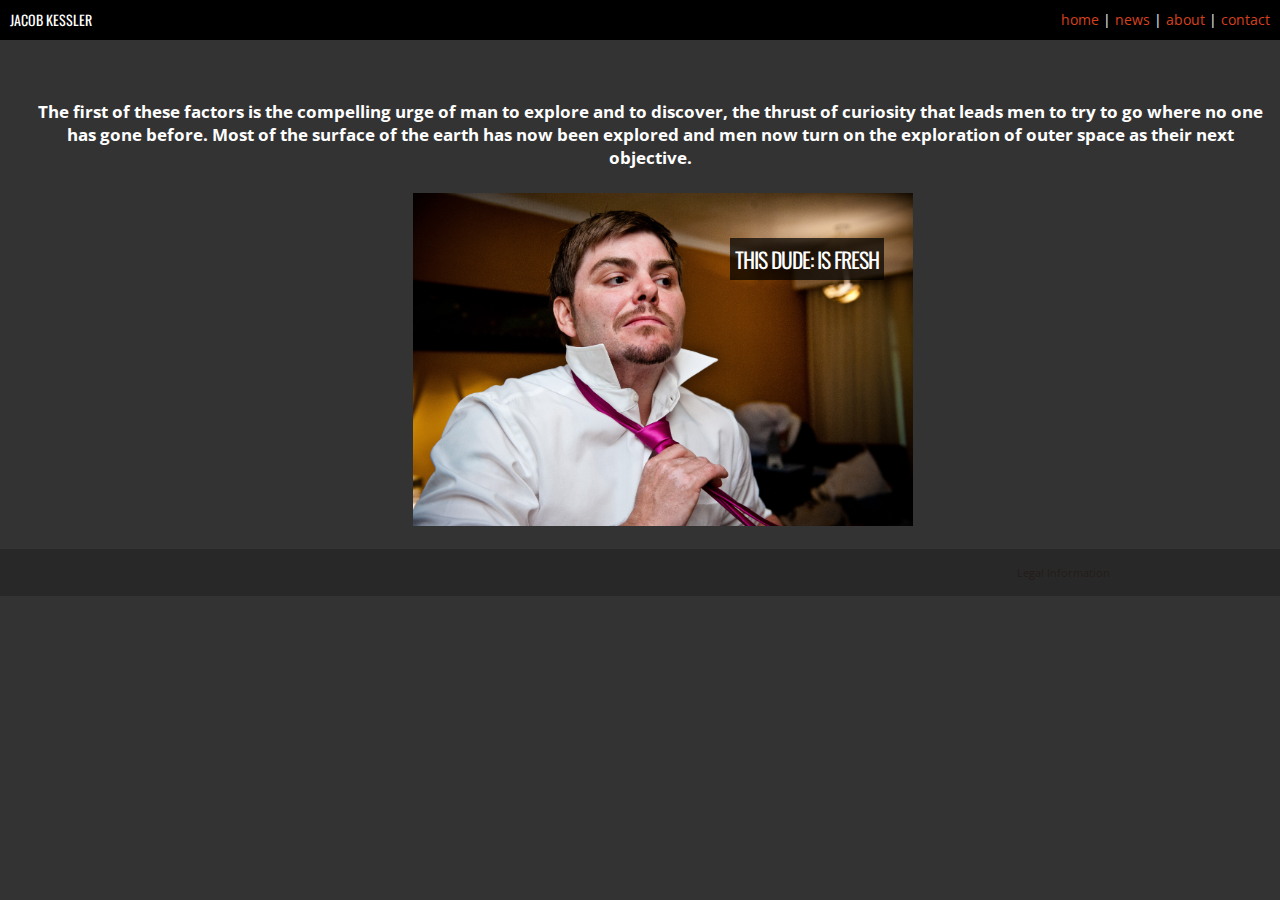
<file: index.html>
<!DOCTYPE html>
<html>
	<head>
		<title>jacobkessler.com</title>
		<link href='http://fonts.googleapis.com/css?family=Oswald:700|Open+Sans:400italic,700italic,400,700' rel='stylesheet' type='text/css'>
		<link rel="stylesheet" type="text/css" href="Styles/main.css">
		<link rel="stylesheet" type="text/css" href="Styles/960_12_col.css" />
	</head>
	<body>
		<div class="header">
			<h1 id="title">Jacob Kessler</h1>
			<div class="container 12">
<!-- 				<div class="grid_5">
					<img src="images/main_image.png" alt="" width="284" height="331" />
				</div> -->
				<div class="nav">
					<a href="index.html">home</a> | <a href="pages/news.html">news</a> | <a href="pages/about.html">about</a> | <a href="pages/contact.html">contact</a>
				</div>
			</div>
		</div>
				<div class="grid_12 column1 front_image">
					<h3 id="banner">The first of these factors is the compelling urge of man to explore and to discover, the thrust of curiosity that leads men to try to go where no one has gone before. Most of the surface of the earth has now been explored and men now turn on the exploration of outer space as their next objective.</h3>
					<p>
					<div class="image">
						<ul class="img-list">
							<li>
								<img src="images/jake.jpg" height="333" width="500">
								<h2><span>This Dude: Is Fresh</span></h2>
							</li>
						</ul>
					</div>
					</p>
				</div>
		<div class="footer clearfix">
			<div class="container_12">
				<p class="grid_12"><a href="">Legal Information</a></p>
			</div>
		</div>
	</body>
</html>
</file>
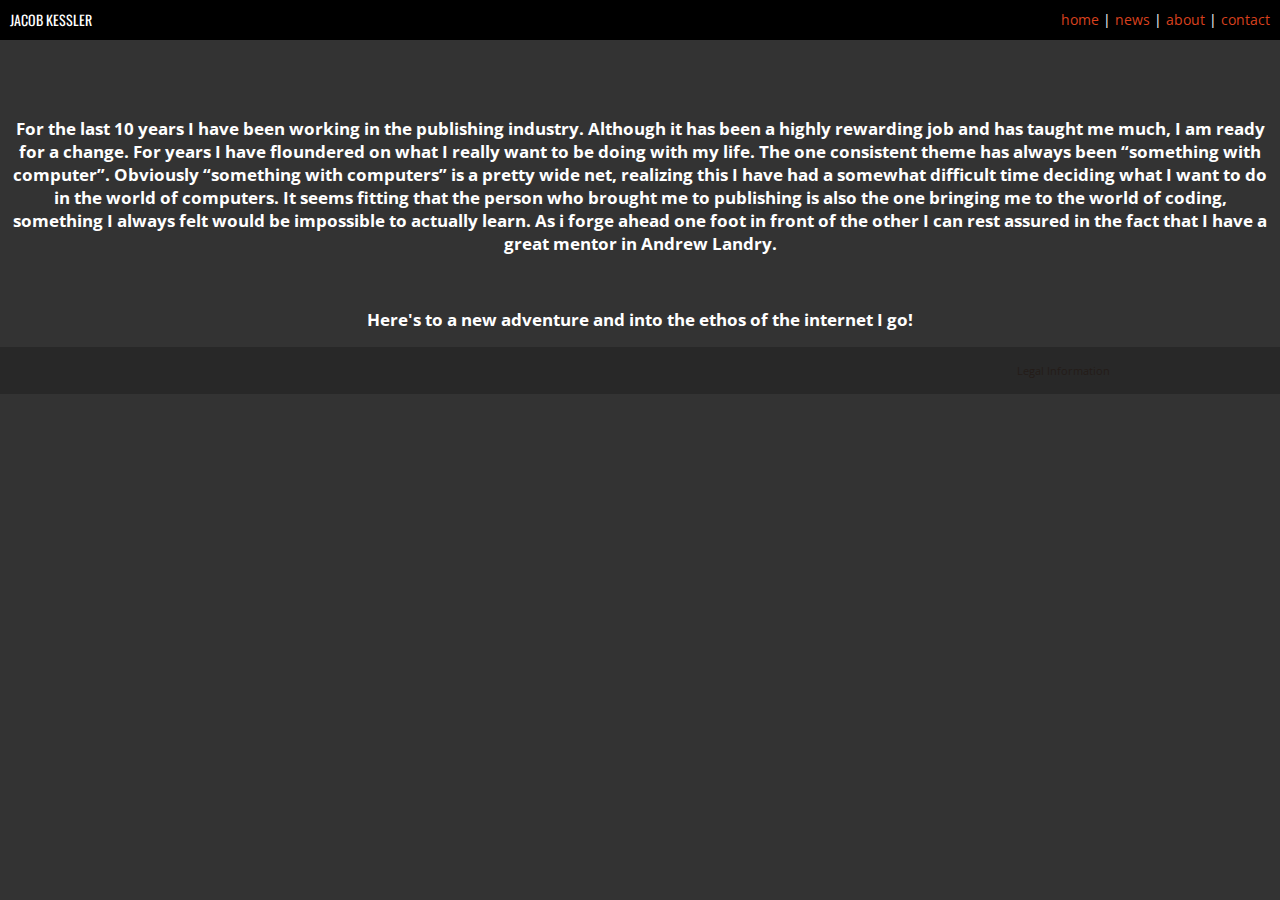
<file: pages/about.html>
<!DOCTYPE html>
<html>
	<head>
		<title>jacobkessler.com</title>
		<link href='http://fonts.googleapis.com/css?family=Oswald:700|Open+Sans:400italic,700italic,400,700' rel='stylesheet' type='text/css'>
		<link rel="stylesheet" type="text/css" href="../Styles/main.css">
		<link rel="stylesheet" type="text/css" href="../Styles/960_12_col.css" />
	</head>
	<body>
		<div class="header">
			<h1 id="title">Jacob Kessler</h1>
			<div class="container 12">
<!-- 				<div class="grid_5">
					<img src="images/main_image.png" alt="" width="284" height="331" />
				</div> -->
				<div class="nav">
					<a href="../index.html">home</a> | <a href="../pages/news.html">news</a> | <a href="about.html">about</a> | <a href="../pages/contact.html">contact</a>
				</div>
			</div>
		</div>
		<div class="grid_12 main">
			<h3>For the last 10 years I have been working in the publishing industry. Although it has been a highly rewarding job and has taught me much, I am ready for a change. For years I have floundered on what I really want to be doing with my life. The one consistent theme has always been <q>something with computer</q>. Obviously <q>something with computers</q> is a pretty wide net,  realizing this I have had a somewhat difficult time deciding what I want to do in the world of computers. It seems fitting that the person who brought me to publishing is also the one bringing me to the world of coding, something I always felt would be impossible to actually learn. As i forge ahead one foot in front of the other I can rest assured in the fact that I have a great mentor in Andrew Landry.</h3>
			<br />
			<h3>Here's to a new adventure and into the ethos of the internet I go!</h3>
		</div>
		<div class="footer clearfix">
			<div class="container_12">
				<p class="grid_12"><a href="">Legal Information</a></p>
			</div>
		</div>
	</body>
</html>
</file>
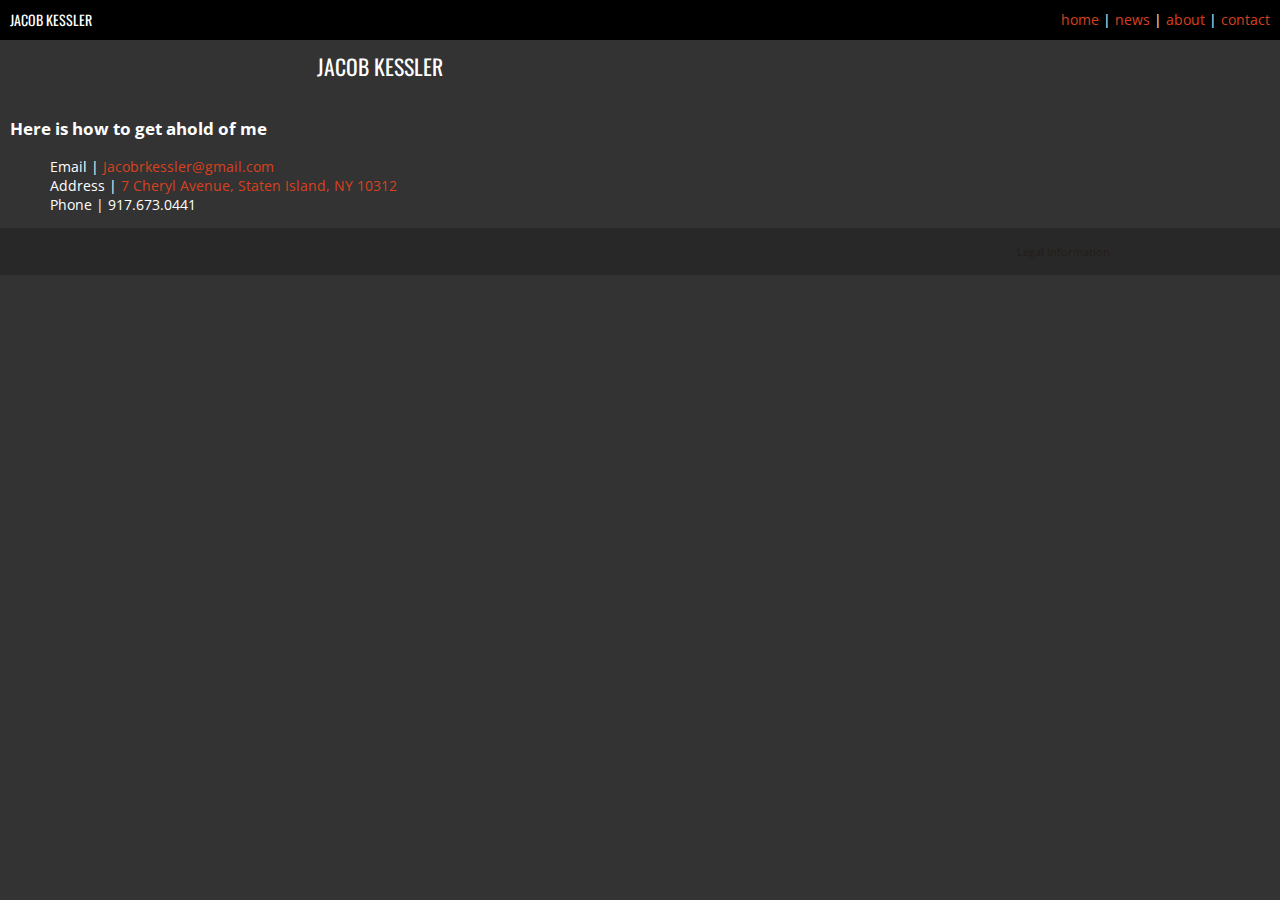
<file: pages/contact.html>
<!DOCTYPE html>
<html>
	<head>
		<title>jacobkessler.com</title>
		<link href='http://fonts.googleapis.com/css?family=Oswald:700|Open+Sans:400italic,700italic,400,700' rel='stylesheet' type='text/css'>
		<link rel="stylesheet" type="text/css" href="../Styles/main.css">
		<link rel="stylesheet" type="text/css" href="../Styles/960_12_col.css" />
	</head>
	<body>
		<div class="header">
			<h1 id="title">Jacob Kessler</h1>
			<div class="container 12">
<!-- 				<div class="grid_5">
					<img src="images/main_image.png" alt="" width="284" height="331" />
				</div> -->
				<div class="nav">
					<a href="../index.html">home</a> | <a href="../pages/news.html">news</a> | <a href="../pages/about.html">about</a> | <a href="contact.html">contact</a>
				</div>
			</div>
		</div>
		<div class="grid_12 main contact">
			<h3>Here is how to get ahold of me</h3>
			<h2>Jacob Kessler</h2>
			<ul> 
				<li>Email | <a href="mailto:jacobrkessler@gmail.com">Jacobrkessler@gmail.com</a></li>
				<li>Address | <a href="https://www.google.com/maps/place/7+Cheryl+Ave,+Staten+Island,+NY+10312/@40.559739,-74.178156,17z/data=!3m1!4b1!4m2!3m1!1s0x89c24b0ea0516cc3:0xa03b96df9e95d8c6" target="blank">7 Cheryl Avenue, Staten Island, NY 10312</a></li>
				<li>Phone | 917.673.0441</li>
			</ul>
		</div>
		<div class="footer clearfix">
			<div class="container_12">
				<p class="grid_12"><a href="">Legal Information</a></p>
			</div>
		</div>
	</body>
</html>
</file>
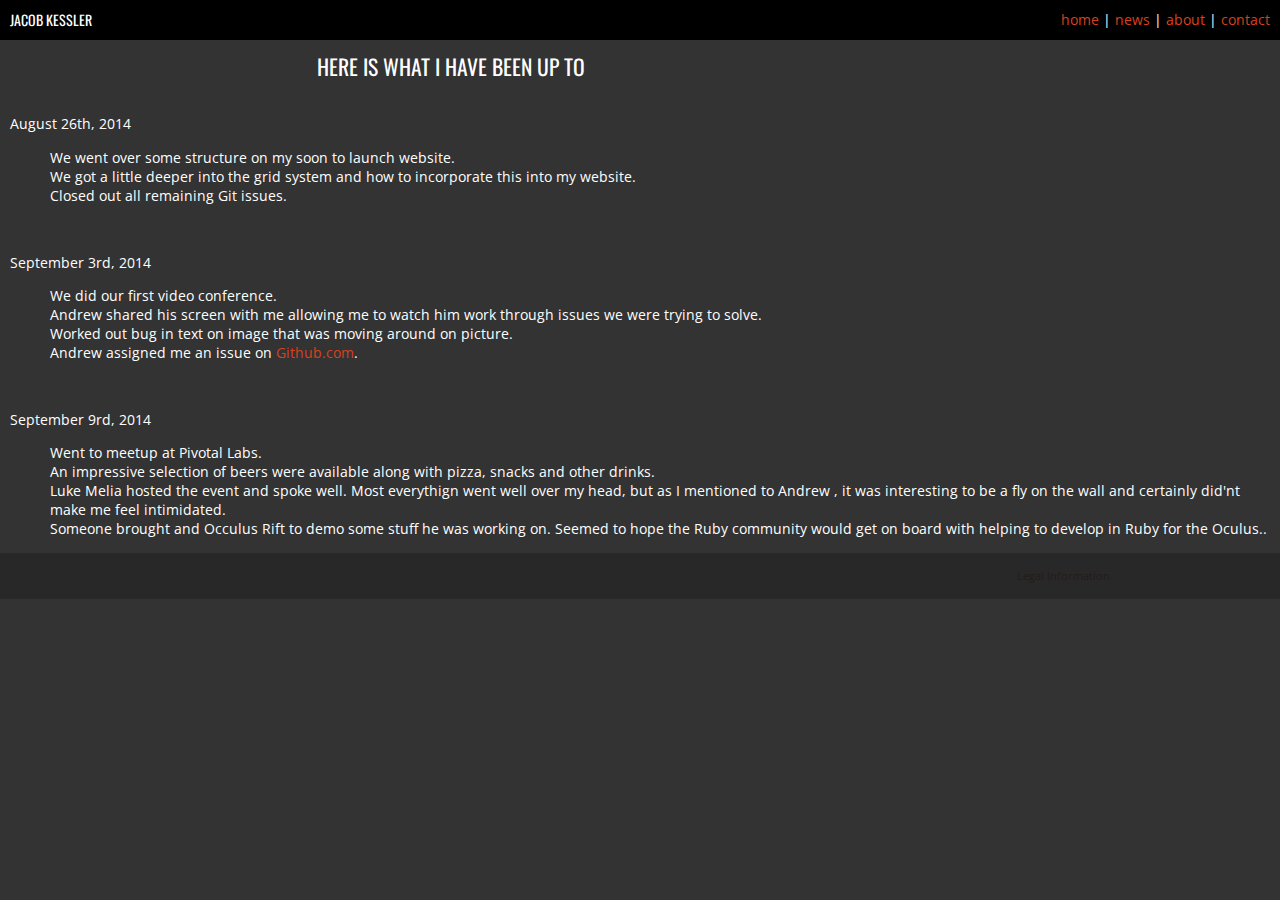
<file: pages/news.html>
<!DOCTYPE html>
<html>
	<head>
		<title>jacobkessler.com</title>
		<link href='http://fonts.googleapis.com/css?family=Oswald:700|Open+Sans:400italic,700italic,400,700' rel='stylesheet' type='text/css'>
		<link rel="stylesheet" type="text/css" href="../Styles/main.css">
		<link rel="stylesheet" type="text/css" href="../Styles/960_12_col.css" />
	</head>
	<body>
		<div class="header">
			<h1 id="title">Jacob Kessler</h1>
			<div class="container 12">
<!-- 				<div class="grid_5">
					<img src="images/main_image.png" alt="" width="284" height="331" />
				</div> -->
				<div class="nav">
					<a href="../index.html">home</a> | <a href="news.html">news</a> | <a href="../pages/about.html">about</a> | <a href="../pages/contact.html">contact</a>
				</div>
			</div>
		</div>
		<div class="grid_12 main news_items">
			<h2>Here is what I have been up to</h2>
			<p>August 26th, 2014</p>
			<ul> 
				<li>We went over some structure on my soon to launch website.</li>
				<li>We got a little deeper into the grid system and how to incorporate this into my website.</li>
				<li>Closed out all remaining Git issues.</li>
			</ul>
			<br />
			<p>September 3rd, 2014</p>
			<ul> 
				<li>We did our first video conference.</li>
				<li>Andrew shared his screen with me allowing me to watch him work through issues we were trying to solve.</li>
				<li>Worked out bug in text on image that was moving around on picture.</li>
				<li>Andrew assigned me an issue on <a href="https://github.com/">Github.com</a>.</li>
			</ul>
			<br />
			<p>September 9rd, 2014</p>
			<ul> 
				<li>Went to meetup at Pivotal Labs.</li>
				<li>An impressive selection of beers were available along with pizza, snacks and other drinks.</li>
				<li>Luke Melia hosted the event and spoke well.  Most everythign went well over my head, but as I mentioned to Andrew , it was interesting to be a fly on the wall and certainly did'nt make me feel intimidated.</li>
				<li>Someone brought and Occulus Rift to demo some stuff he was working on.  Seemed to hope the Ruby community would get on board with helping to develop in Ruby for the Oculus.</a>.</li>
			</ul>
		</div>
		<div class="footer clearfix">
			<div class="container_12">
				<p class="grid_12"><a href="">Legal Information</a></p>
			</div>
		</div>
	</body>
</html>
</file>
<file: Styles/main.css>
body {
	color: #ffffff;
	background: #333333;
	font-family: 'Open Sans', sans-serif;	
	font-size: 90%;
	margin: 0px;
	text-align: center;
}

a {
	color: #D9411E;
	text-decoration: none;
}

a:hover {
	color: #d2d9c1;
}

.header {
	background-color: #000;
	padding: 0px 0px 0px 0px;
	height: 40px;
	position: fixed;
	top: px;
	width: 100%;
	z-index: 100;
}

.main {
	margin-top: 100px;
} /*  margin at the top of each page*/

.nav {
	float: right;
	padding: 10px 10px 0px 0px;
	text-align: right;
}

.logo {
	margin-bottom: 20px;
}

.front_image {
	padding: 40px 0px 30px 0px;
	height: 100%;
	position: relative;
	top: 40px;
	width: 100%;
	z-index: 50;

}

#banner {
	text-align: center;
	padding: 10px;
	margin: 10px;
}
 

.pictext {
	position: fixed;
	top: 200px;
	left: 165px;
	width: 100%;
}

h2 span {
	color: white;
	letter-spacing: -1px;
	background: rgb(0, 0, 0); /*fallback color */
	background: rgba(0, 0, 0, 0.7);
	padding: 5px;
}

h1, h2 {
	font-family: 'Oswald', sans-serif;
	font-weight: normal;
	text-transform: uppercase;
}

h1#title {
	font-size: 14px;
	float: left;
	padding-left: 10px;
}

h2 {
	position: absolute;
	margin: 0;
	top: 50px;
	left: 317px;
}

.intro {
	clear: left;
	font-size: 90%;
	line-height: 1.4em;
	color: #FFD452;
}

.news_items {
	float: left;
	text-align: left;
}

.contact {
	float: left;
	text-align: left;
}

ul {
	list-style-type: none;
}

.main-story {
	background-image: url("images/main_image.jpg");
	background-repeat: no-repeat;
	background-position: 122px 142px;
	height: 570px;
}

.more-articles:link {
	color: d2d9c1;
}

.more-articles {
	border-top: 1px solid #573734;
	padding: 10px;
}

.more-articles p {
	border-bottom: 1px solid #d2d9c1;
	padding: 5px 0px 15px 0px;
	font-size: 80%;
}

.more-articles p:last-child {
	border-bottom: none;
}

.footer {
	clear: both;
	background: rgba(0, 0, 0, 0.2);
	padding: 5px 10px;
}

.footer p {
	font-size: 75%;
	text-align: right;
}

.footer a {
	color: #241c18;
}

ul.img-list li {
	display: inline-block;
	margin: 0 1em 1em 0;
	position: relative;
	width: 500px;
}
</file>
<file: Styles/960_12_col.css>
/*
  960 Grid System ~ Core CSS.
  Learn more ~ http://960.gs/

  Licensed under GPL and MIT.
*/

/*
  Forces backgrounds to span full width,
  even if there is horizontal scrolling.
  Increase this if your layout is wider.

  Note: IE6 works fine without this fix.
*/

body {
  min-width: 960px;
}

/* `Container
----------------------------------------------------------------------------------------------------*/

.container_12 {
  margin-left: auto;
  margin-right: auto;
  width: 960px;
}

/* `Grid >> Global
----------------------------------------------------------------------------------------------------*/

.grid_1,
.grid_2,
.grid_3,
.grid_4,
.grid_5,
.grid_6,
.grid_7,
.grid_8,
.grid_9,
.grid_10,
.grid_11,
.grid_12 {
  display: inline;
  float: left;
  margin-left: 10px;
  margin-right: 10px;
}

.push_1, .pull_1,
.push_2, .pull_2,
.push_3, .pull_3,
.push_4, .pull_4,
.push_5, .pull_5,
.push_6, .pull_6,
.push_7, .pull_7,
.push_8, .pull_8,
.push_9, .pull_9,
.push_10, .pull_10,
.push_11, .pull_11 {
  position: relative;
}

/* `Grid >> Children (Alpha ~ First, Omega ~ Last)
----------------------------------------------------------------------------------------------------*/

.alpha {
  margin-left: 0;
}

.omega {
  margin-right: 0;
}

/* `Grid >> 12 Columns
----------------------------------------------------------------------------------------------------*/

.container_12 .grid_1 {
  width: 60px;
}

.container_12 .grid_2 {
  width: 140px;
}

.container_12 .grid_3 {
  width: 220px;
}

.container_12 .grid_4 {
  width: 300px;
}

.container_12 .grid_5 {
  width: 380px;
}

.container_12 .grid_6 {
  width: 460px;
}

.container_12 .grid_7 {
  width: 540px;
}

.container_12 .grid_8 {
  width: 620px;
}

.container_12 .grid_9 {
  width: 700px;
}

.container_12 .grid_10 {
  width: 780px;
}

.container_12 .grid_11 {
  width: 860px;
}

.container_12 .grid_12 {
  width: 940px;
}

/* `Prefix Extra Space >> 12 Columns
----------------------------------------------------------------------------------------------------*/

.container_12 .prefix_1 {
  padding-left: 80px;
}

.container_12 .prefix_2 {
  padding-left: 160px;
}

.container_12 .prefix_3 {
  padding-left: 240px;
}

.container_12 .prefix_4 {
  padding-left: 320px;
}

.container_12 .prefix_5 {
  padding-left: 400px;
}

.container_12 .prefix_6 {
  padding-left: 480px;
}

.container_12 .prefix_7 {
  padding-left: 560px;
}

.container_12 .prefix_8 {
  padding-left: 640px;
}

.container_12 .prefix_9 {
  padding-left: 720px;
}

.container_12 .prefix_10 {
  padding-left: 800px;
}

.container_12 .prefix_11 {
  padding-left: 880px;
}

/* `Suffix Extra Space >> 12 Columns
----------------------------------------------------------------------------------------------------*/

.container_12 .suffix_1 {
  padding-right: 80px;
}

.container_12 .suffix_2 {
  padding-right: 160px;
}

.container_12 .suffix_3 {
  padding-right: 240px;
}

.container_12 .suffix_4 {
  padding-right: 320px;
}

.container_12 .suffix_5 {
  padding-right: 400px;
}

.container_12 .suffix_6 {
  padding-right: 480px;
}

.container_12 .suffix_7 {
  padding-right: 560px;
}

.container_12 .suffix_8 {
  padding-right: 640px;
}

.container_12 .suffix_9 {
  padding-right: 720px;
}

.container_12 .suffix_10 {
  padding-right: 800px;
}

.container_12 .suffix_11 {
  padding-right: 880px;
}

/* `Push Space >> 12 Columns
----------------------------------------------------------------------------------------------------*/

.container_12 .push_1 {
  left: 80px;
}

.container_12 .push_2 {
  left: 160px;
}

.container_12 .push_3 {
  left: 240px;
}

.container_12 .push_4 {
  left: 320px;
}

.container_12 .push_5 {
  left: 400px;
}

.container_12 .push_6 {
  left: 480px;
}

.container_12 .push_7 {
  left: 560px;
}

.container_12 .push_8 {
  left: 640px;
}

.container_12 .push_9 {
  left: 720px;
}

.container_12 .push_10 {
  left: 800px;
}

.container_12 .push_11 {
  left: 880px;
}

/* `Pull Space >> 12 Columns
----------------------------------------------------------------------------------------------------*/

.container_12 .pull_1 {
  left: -80px;
}

.container_12 .pull_2 {
  left: -160px;
}

.container_12 .pull_3 {
  left: -240px;
}

.container_12 .pull_4 {
  left: -320px;
}

.container_12 .pull_5 {
  left: -400px;
}

.container_12 .pull_6 {
  left: -480px;
}

.container_12 .pull_7 {
  left: -560px;
}

.container_12 .pull_8 {
  left: -640px;
}

.container_12 .pull_9 {
  left: -720px;
}

.container_12 .pull_10 {
  left: -800px;
}

.container_12 .pull_11 {
  left: -880px;
}

/* `Clear Floated Elements
----------------------------------------------------------------------------------------------------*/

/* http://sonspring.com/journal/clearing-floats */

.clear {
  clear: both;
  display: block;
  overflow: hidden;
  visibility: hidden;
  width: 0;
  height: 0;
}

/* http://www.yuiblog.com/blog/2010/09/27/clearfix-reloaded-overflowhidden-demystified */

.clearfix:before,
.clearfix:after,
.container_12:before,
.container_12:after {
  content: '.';
  display: block;
  overflow: hidden;
  visibility: hidden;
  font-size: 0;
  line-height: 0;
  width: 0;
  height: 0;
}

.clearfix:after,
.container_12:after {
  clear: both;
}

/*
  The following zoom:1 rule is specifically for IE6 + IE7.
  Move to separate stylesheet if invalid CSS is a problem.
*/

.clearfix,
.container_12 {
  zoom: 1;
}
</file>
